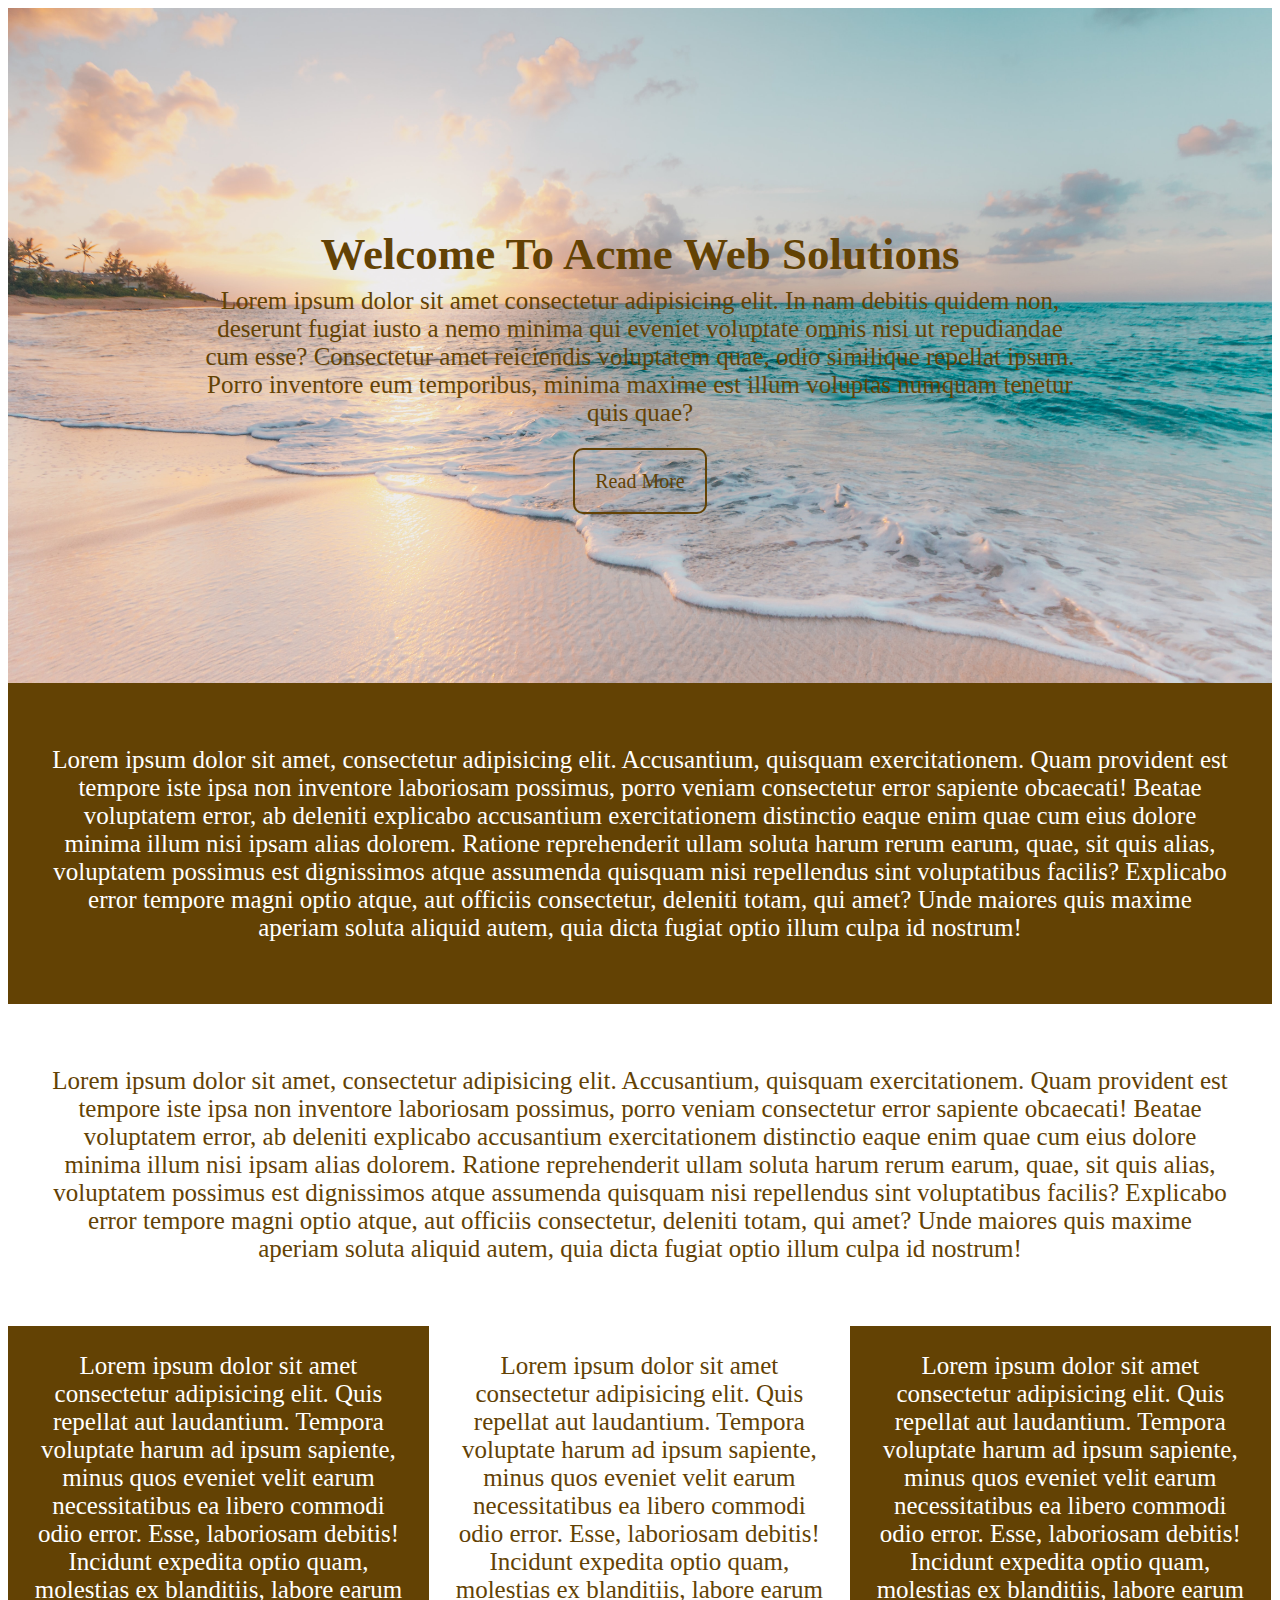
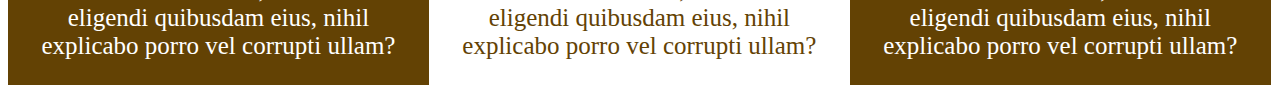
<file: index.html>
<!DOCTYPE html>
<html lang="en">
<head>
  <meta charset="UTF-8">
  <meta http-equiv="X-UA-Compatible" content="IE=edge">
  <meta name="viewport" content="width=device-width, initial-scale=1.0">
  <title>Landing page</title>
  <link rel="stylesheet" href="styles.css">
</head>
<body>
  <section class="section-one">
    <div class="section-one__div">
      <h1 id="h1">
        Welcome To Acme Web Solutions
      </h1>
      <p>
        Lorem ipsum dolor sit amet consectetur adipisicing elit. In nam debitis quidem non, deserunt fugiat iusto a nemo minima qui eveniet voluptate omnis nisi ut repudiandae cum esse? Consectetur amet reiciendis voluptatem quae, odio similique repellat ipsum. Porro inventore eum temporibus, minima maxime est illum voluptas numquam tenetur quis quae?
      </p> <br>
      <a class="section-one__a" href="www.google.com" target="_blank" style=text-decoration:none;>Read More</a>
    </div>
  </section>
  <section class="section-two">
    <div class="section-two__div">
      <p>
        Lorem ipsum dolor sit amet, consectetur adipisicing elit. Accusantium, quisquam exercitationem. Quam provident est tempore iste ipsa non inventore laboriosam possimus, porro veniam consectetur error sapiente obcaecati! Beatae voluptatem error, ab deleniti explicabo accusantium exercitationem distinctio eaque enim quae cum eius dolore minima illum nisi ipsam alias dolorem. Ratione reprehenderit ullam soluta harum rerum earum, quae, sit quis alias, voluptatem possimus est dignissimos atque assumenda quisquam nisi repellendus sint voluptatibus facilis? Explicabo error tempore magni optio atque, aut officiis consectetur, deleniti totam, qui amet? Unde maiores quis maxime aperiam soluta aliquid autem, quia dicta fugiat optio illum culpa id nostrum!
      </p>
    </div>
  </section>
  <section class="section-three">
    <div class="section-three__div">
      <p>
        Lorem ipsum dolor sit amet, consectetur adipisicing elit. Accusantium, quisquam exercitationem. Quam provident est tempore iste ipsa non inventore laboriosam possimus, porro veniam consectetur error sapiente obcaecati! Beatae voluptatem error, ab deleniti explicabo accusantium exercitationem distinctio eaque enim quae cum eius dolore minima illum nisi ipsam alias dolorem. Ratione reprehenderit ullam soluta harum rerum earum, quae, sit quis alias, voluptatem possimus est dignissimos atque assumenda quisquam nisi repellendus sint voluptatibus facilis? Explicabo error tempore magni optio atque, aut officiis consectetur, deleniti totam, qui amet? Unde maiores quis maxime aperiam soluta aliquid autem, quia dicta fugiat optio illum culpa id nostrum!
      </p>
    </div>
  </section>
  <div class="box-1">
    Lorem ipsum dolor sit amet consectetur adipisicing elit. Quis repellat aut laudantium. Tempora voluptate harum ad ipsum sapiente, minus quos eveniet velit earum necessitatibus ea libero commodi odio error. Esse, laboriosam debitis! Incidunt expedita optio quam, molestias ex blanditiis, labore earum eligendi quibusdam eius, nihil explicabo porro vel corrupti ullam?
  </div> 
  <div class="box-2">
    Lorem ipsum dolor sit amet consectetur adipisicing elit. Quis repellat aut laudantium. Tempora voluptate harum ad ipsum sapiente, minus quos eveniet velit earum necessitatibus ea libero commodi odio error. Esse, laboriosam debitis! Incidunt expedita optio quam, molestias ex blanditiis, labore earum eligendi quibusdam eius, nihil explicabo porro vel corrupti ullam?
  </div> 
  <div class="box-3">
    Lorem ipsum dolor sit amet consectetur adipisicing elit. Quis repellat aut laudantium. Tempora voluptate harum ad ipsum sapiente, minus quos eveniet velit earum necessitatibus ea libero commodi odio error. Esse, laboriosam debitis! Incidunt expedita optio quam, molestias ex blanditiis, labore earum eligendi quibusdam eius, nihil explicabo porro vel corrupti ullam?
  </div> 
</body>
</html>
</file>
<file: styles.css>
#h1                 {
  font-size: 45px;
  font-family: Cochin;
  margin-bottom: -2%;
  text-align: center;
}
p, .box-1, .box-2, .box-3  {
  font-size: 25px;
  font-family: Cambria;
  text-align: center;
}
.section-one      {
  background-image:url('images/beach.jpg');
  background-repeat: no-repeat;
  background-attachment:scroll;
  background-size: cover;
  background-position: center;              
  padding: 15%;
}
.section-one__div   { 
  text-align: center;
  color: rgb(99, 66, 4);
}
.section-one__a     {
  border: 2px solid rgb(99, 66, 4);
  border-radius: 10px;
  color: rgb(99, 66, 4);
  padding-top: 20px;
  padding-bottom: 20px;
  padding-right: 20px;
  padding-left: 20px;
  font-size: 20px;
}
a:hover           {
  background-color: rgba(99, 66, 4, 0.7);
  color: white;
  cursor: pointer;
} 
.section-two        {
  background-color: rgb(99, 66, 4);
  color: white;
  padding: 3%;
}
.section-three      {
  background-color: white;
  color: rgb(99, 66, 4);
  padding: 3%;
}
.box-1              {
  background-color: rgb(99, 66, 4);
  color: white;
  padding: 2%;
}
.box-2              {
  background-color: white;
  color: rgb(99, 66, 4);
  padding: 2%;
}
.box-3              {
  background-color: rgb(99, 66, 4);
  color: white;
  padding: 2%;
}
.box-1, .box-2, .box-3 {
  float: left;
  box-sizing: border-box;
  width: 33.3%; 
}
</file>
